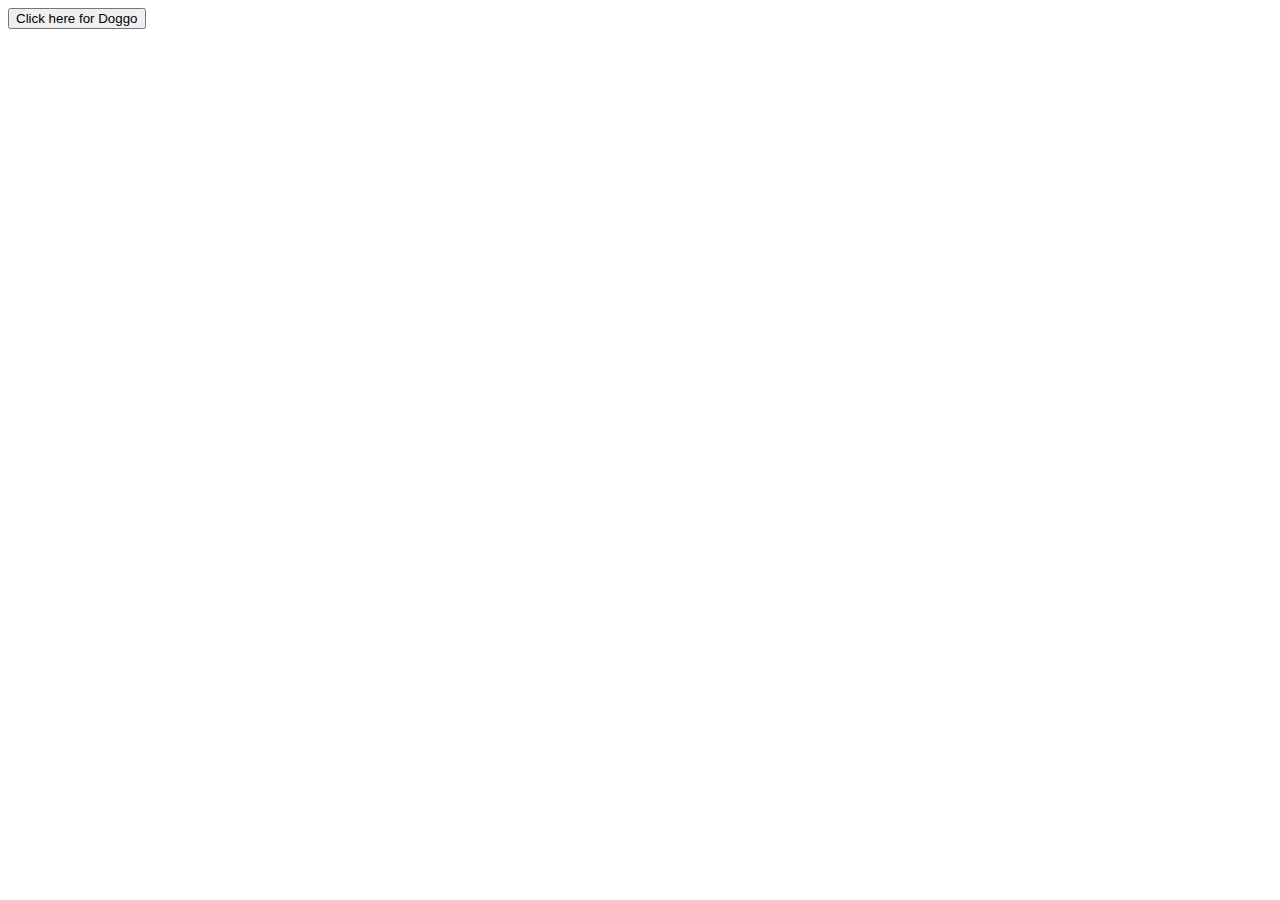
<file: challenges/dog-photo-gallery/index.html>
<!DOCTYPE html>
<html lang="en">
  <head>
    <meta charset="UTF-8" />
    <meta http-equiv="X-UA-Compatible" content="IE=Chrome" />
    <meta name="viewport" content="width=device-width, initial-scale=1.0" />
    <title>Doggo Images</title>
  </head>
  <body>
    <button id="imageBtn">Click here for Doggo</button>
    <ul id="list"></ul>
    
    <script>

      let elementImg = document.createElement("img");
      let elementLi = document.createElement("li");
      let ElementUlLi = document.querySelector("#list");
      let imageButton = document.querySelector("#imageBtn");

      imageButton.addEventListener("click", randomImg);
      function randomImg() {
        fetch("https://dog.ceo/api/breeds/image/random")
          .then((response) => response.json())
          .then((data) => {
            elementImg.src = data.message;
            elementLi.appendChild(elementImg);
            ElementUlLi.appendChild(elementLi);
          }).catch((error) => console.log(error));
}
          
    </script>
  </body>
</html>
</file>
